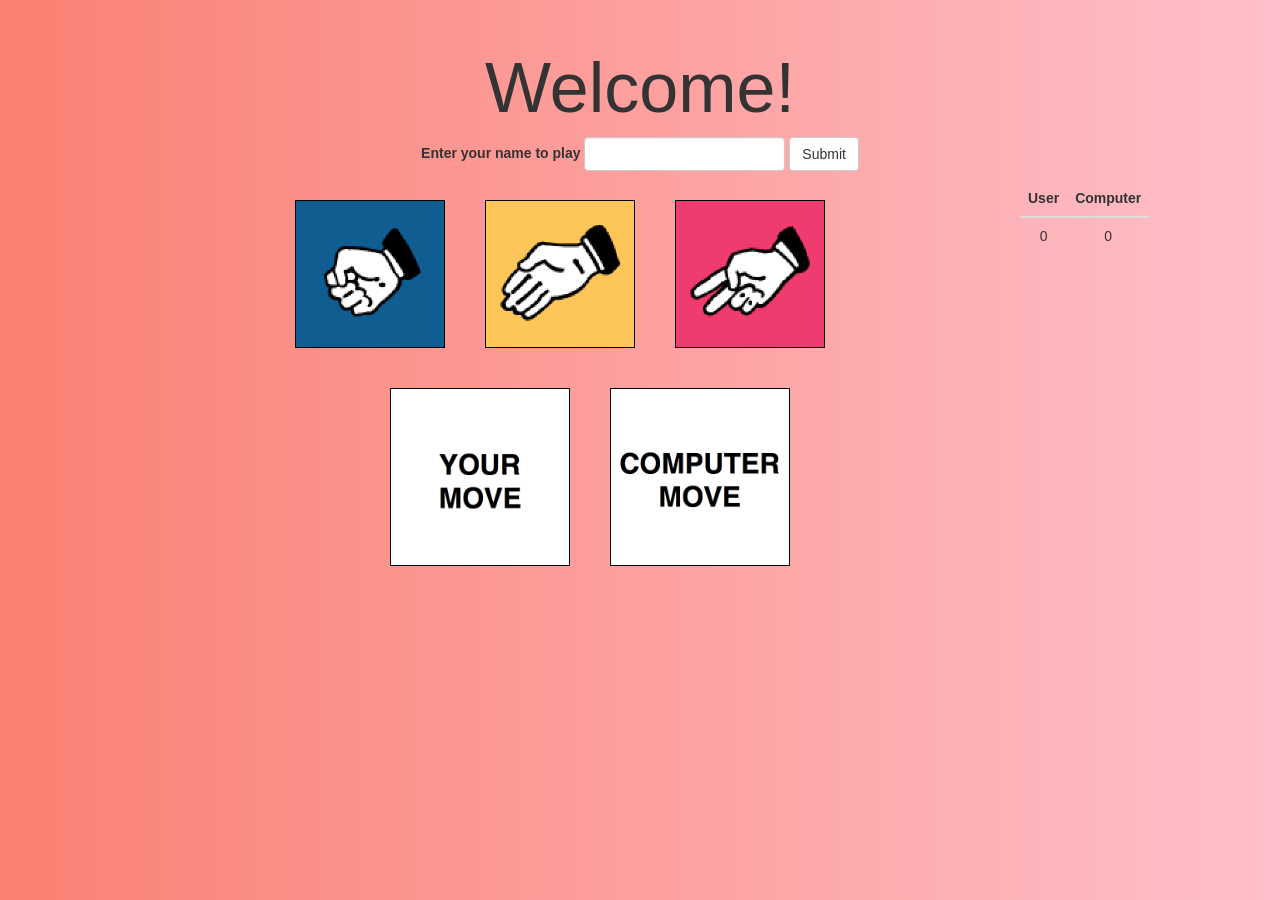
<file: 04_day_pm/rock-paper-scissors-with-jquery/solution_code/index.html>
<!DOCTYPE html>
<html>
  <head>
    <meta charset="utf-8">
    <title>Rock Paper Scissors</title>
    <link rel="stylesheet" href="https://maxcdn.bootstrapcdn.com/bootstrap/3.3.7/css/bootstrap.min.css" integrity="sha384-BVYiiSIFeK1dGmJRAkycuHAHRg32OmUcww7on3RYdg4Va+PmSTsz/K68vbdEjh4u" crossorigin="anonymous">
    <link rel="stylesheet" href="./css/style.css">
    <script src="http://code.jquery.com/jquery-2.2.4.min.js"></script>
  </head>
  <body>
    <div class="container">
      <div id="messageBox">
        <h1 id="message">Welcome!</h1>
        <form class="form-inline">
          <div class="form-group">
            <label for="exampleInputName2">Enter your name to play</label>
            <input type="text" class="form-control" id="name">
          </div>
          <button type="submit" class="btn btn-default">Submit</button>
        </form>
        <h1 id="result"></h1>
      </div>
      <div id="gameBoard">
        <div class="col-md-8 col-md-offset-2">
          <div class="col-md-4 options rock" id="rock"></div>
          <div class="col-md-4 options paper" id="paper"></div>
          <div class="col-md-4 options scissors" id="scissors"></div>
        </div>
        <div class="col-md-6 col-md-offset-3">
          <div class="col-md-6 plays userMove" id="user"></div>
          <div class="col-md-6 plays compMove" id="comp"></div>
        </div>
      </div>
      <div id="scoreDiv">
        <table class="table" id="scores">
          <thead>
            <th id="userName">User</th>
            <th>Computer</th>
          </thead>
          <tbody>
            <tr>
              <td id="userScore">0</td>
              <td id="computerScore">0</td>
            </tr>
          </tbody>
        </table>
      </div>
    </div>

    <script type="text/javascript" src="./js/app.js"></script>
  </body>
</html>
</file>
<file: 04_day_pm/rock-paper-scissors-with-jquery/solution_code/css/style.css>
body {
  background: salmon; /* For browsers that do not support gradients */
  background: -webkit-linear-gradient(left, salmon , pink); /* For Safari 5.1 to 6.0 */
  background: -o-linear-gradient(right, salmon, pink); /* For Opera 11.1 to 12.0 */
  background: -moz-linear-gradient(right, salmon, pink); /* For Firefox 3.6 to 15 */
  background: linear-gradient(to right, salmon , pink); /* Standard syntax */
}

.container {
  margin-top: 30px;
}

.options, .plays {
  border: 1px solid black;
  margin: 20px;
  background-size: 100%;
}

.options {
  height: 148px;
  width: 150px;
}

.plays {
  height: 178px;
  width: 180px;
}

.userMove {
  background-image: url('../assets/userMove.png');
}

.compMove {
  background-image: url('../assets/compMove.png');
}

.rock {
  background-image: url('../assets/rock.png');
}

.paper {
  background-image: url('../assets/paper.png');
}

.scissors {
  background-image: url('../assets/scissors.png');
}

.endTournament {
  font-size: 20px;
  background-color: lavenderBlush;
  margin-top: 3px;
}

#messageBox {
  height: 130px;
  text-align: center;
}

#message {
  font-size: 70px;
}

#scores, th {
  text-align: center;
}

#scores {
  width: 50px;
}
</file>
<file: 04_day_pm/rock-paper-scissors-with-jquery/starter_code/css/style.css>
body {
  background: salmon; /* For browsers that do not support gradients */
  background: -webkit-linear-gradient(left, salmon , pink); /* For Safari 5.1 to 6.0 */
  background: -o-linear-gradient(right, salmon, pink); /* For Opera 11.1 to 12.0 */
  background: -moz-linear-gradient(right, salmon, pink); /* For Firefox 3.6 to 15 */
  background: linear-gradient(to right, salmon , pink); /* Standard syntax */
}

.container {
  margin-top: 30px;
}

.options, .plays {
  border: 1px solid black;
  margin: 20px;
  background-size: 100%;
}

.options {
  height: 148px;
  width: 150px;
}

.plays {
  height: 178px;
  width: 180px;
}

.userMove {
  background-image: url('../assets/userMove.png');
}

.compMove {
  background-image: url('../assets/compMove.png');
}

.rock {
  background-image: url('../assets/rock.png');
}

.paper {
  background-image: url('../assets/paper.png');
}

.scissors {
  background-image: url('../assets/scissors.png');
}

.endTournament {
  font-size: 20px;
  background-color: lavenderBlush;
  margin-top: 3px;
}

#messageBox {
  height: 130px;
  text-align: center;
}

#message {
  font-size: 70px;
}

#scores, th {
  text-align: center;
}

#scores {
  width: 50px;
}
</file>
